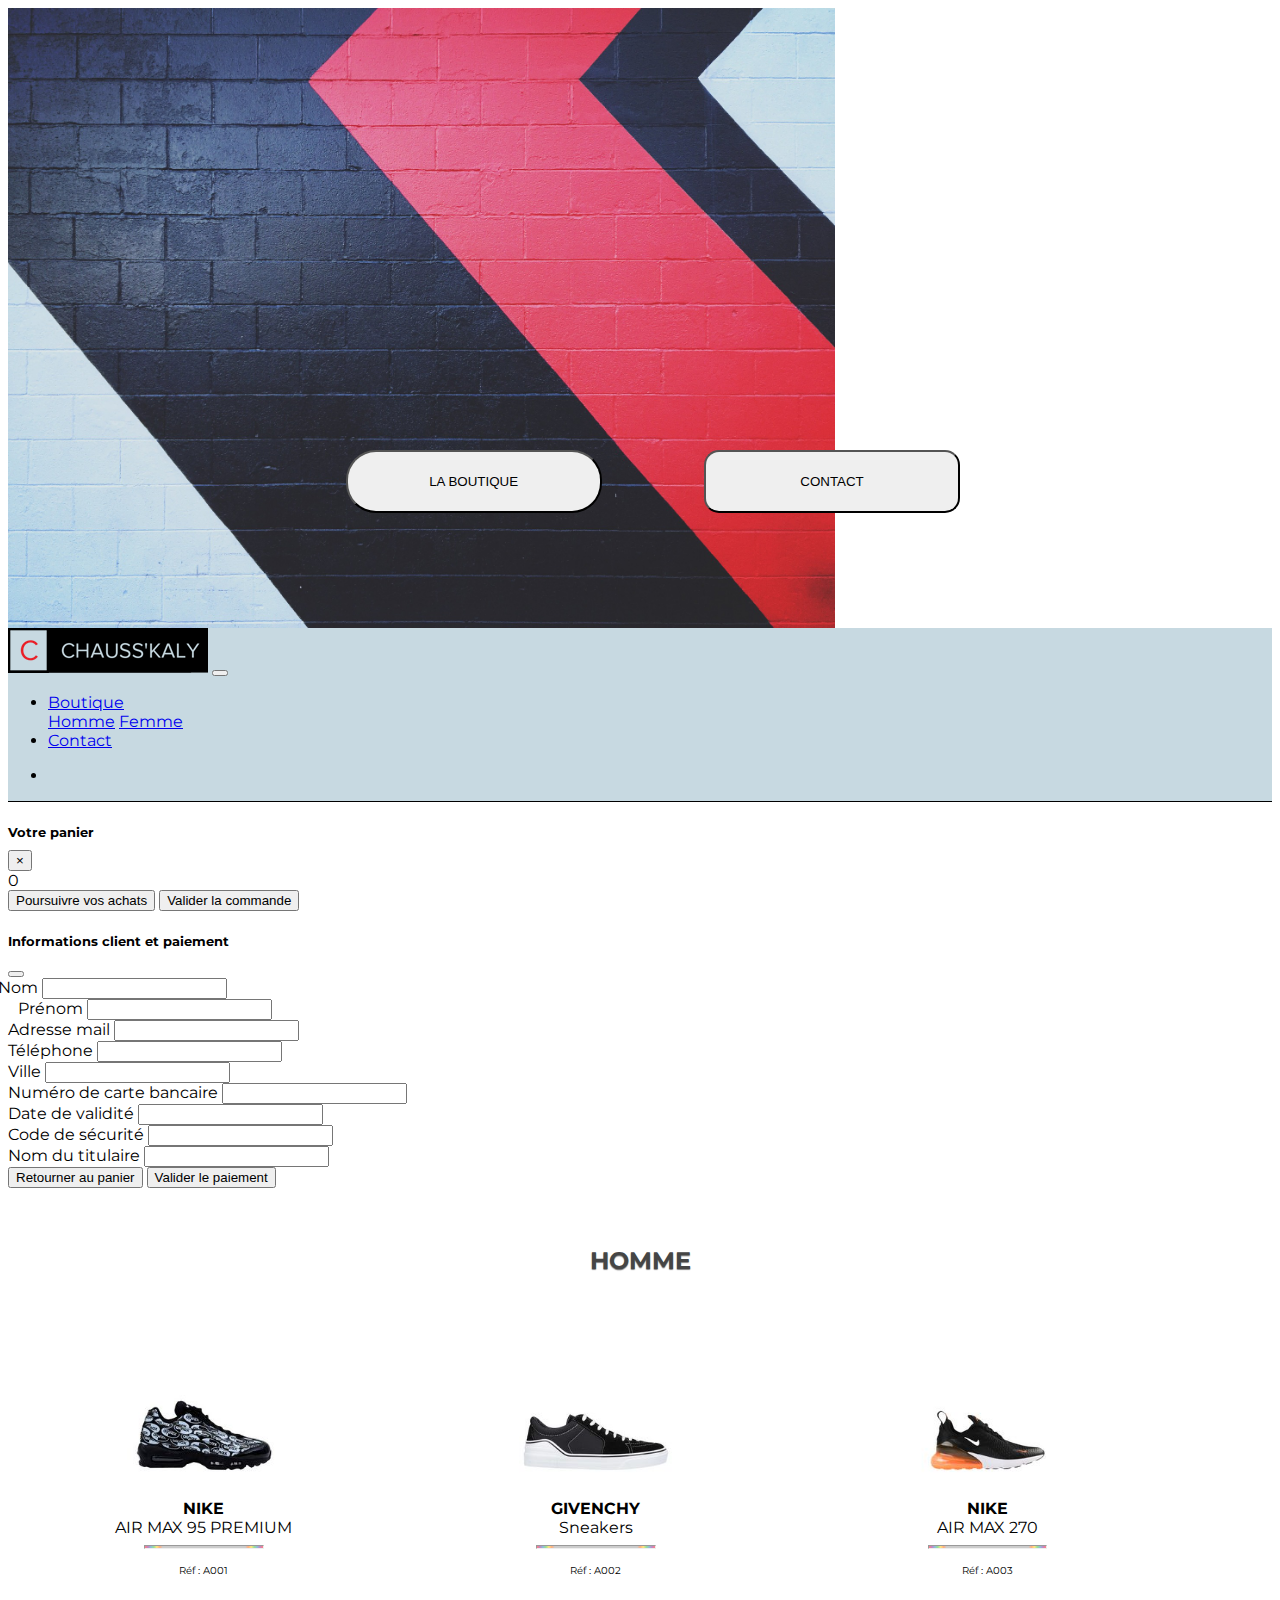
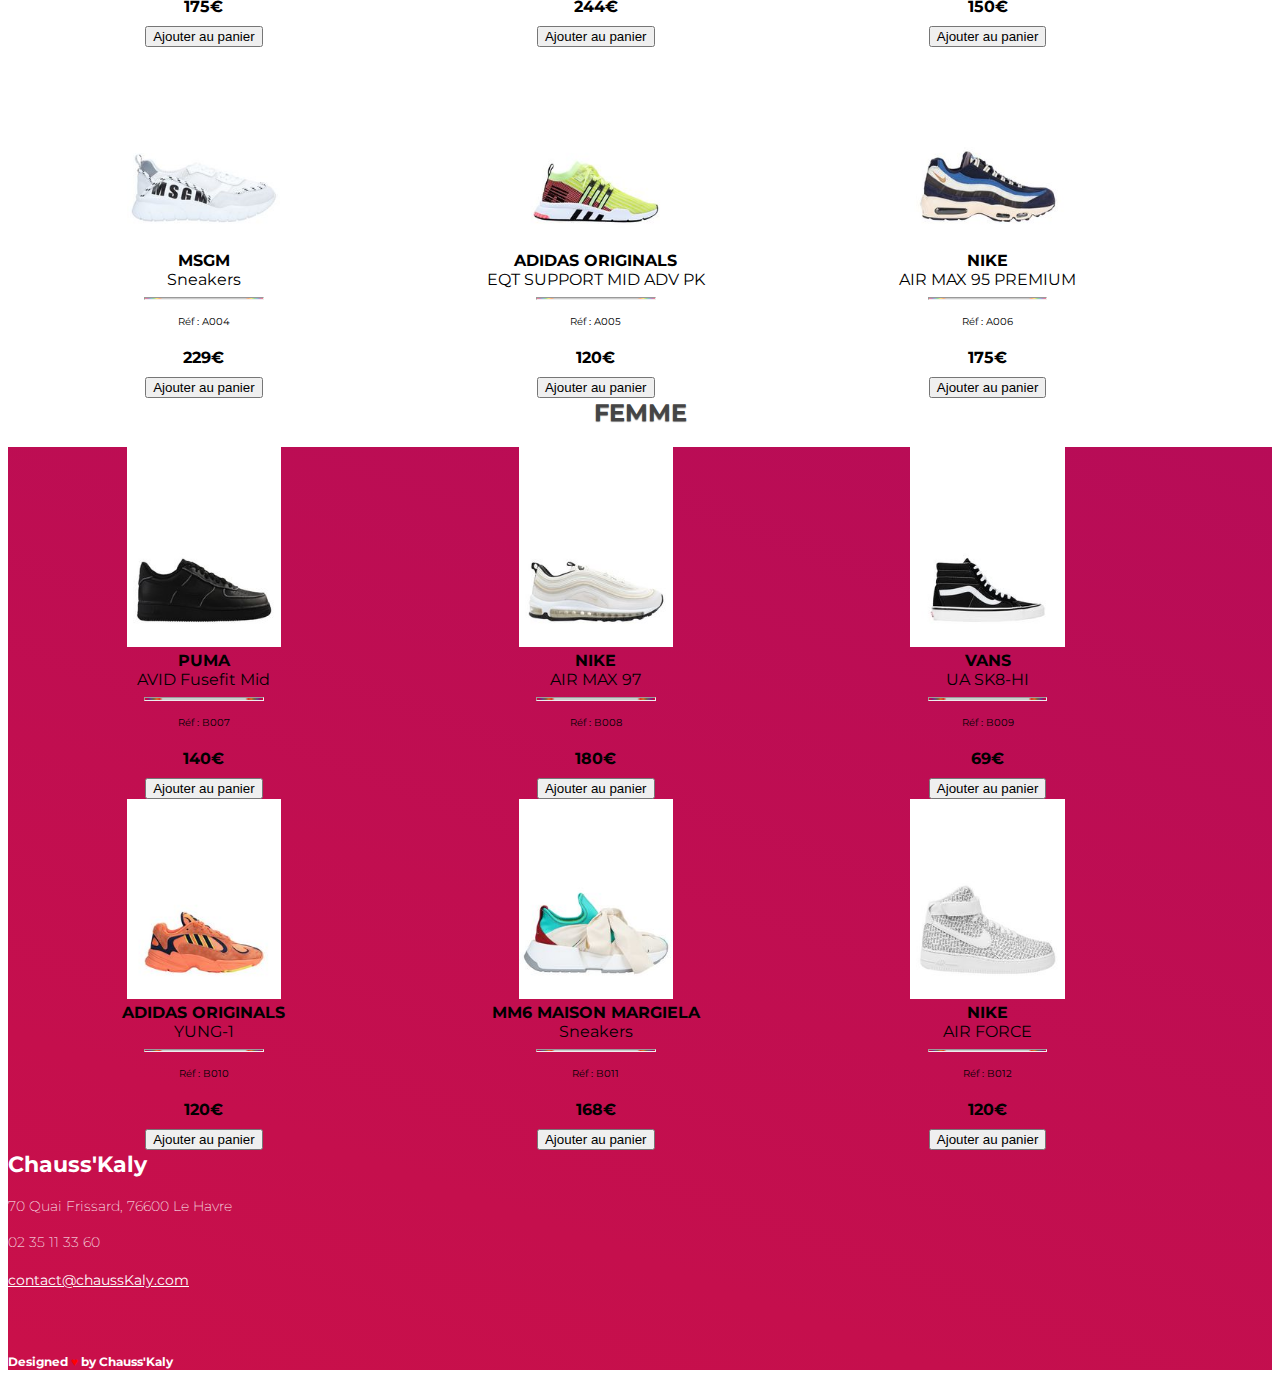
<file: index.html>
<!DOCTYPE html>
<html lang="fr">
	<head>
		<meta charset="utf-8" />
		<meta name="viewport" content="width=device-width, initial-scale=1" />
		<link rel="stylesheet" href="https://stackpath.bootstrapcdn.com/bootstrap/4.1.3/css/bootstrap.min.css" integrity="sha384-MCw98/SFnGE8fJT3GXwEOngsV7Zt27NXFoaoApmYm81iuXoPkFOJwJ8ERdknLPMO" crossorigin="anonymous" />
		<link href="https://fonts.googleapis.com/css?family=Open+Sans" rel="stylesheet" />
    <link href="https://fonts.googleapis.com/css?family=Roboto" rel="stylesheet" />
    <link href="https://fonts.googleapis.com/css?family=Montserrat" rel="stylesheet" />
  	<link type="text/css" rel="stylesheet" href="main.css" />
    <link rel="stylesheet" href="https://cdnjs.cloudflare.com/ajax/libs/animate.css/3.5.2/animate.min.css" />
    <link rel="stylesheet" href="https://use.fontawesome.com/releases/v5.3.1/css/all.css" integrity="sha384-mzrmE5qonljUremFsqc01SB46JvROS7bZs3IO2EmfFsd15uHvIt+Y8vEf7N7fWAU" crossorigin="anonymous" />
		<title>Chauss'Kaly</title>
  </head>
  <body>
		<!-- PRESENTATION -->
		<img class="col-12 px-0 imgpres" src="assets/imgpres.jpg" alt="femme en chaussures" />
		<button type="button" class="btn btn-success laboutique" onclick="location.href='#homme'">la boutique</button>
		<button id="btnsavoir" type="button" class="btn btn-dark" href="#footer" onclick="location.href='#footer'">Contact</button>
		<!--TEST ENSAVOIRPLUS-->
		<div class="has-animation animation-ltr titresavoir" data-delay="10">
		  <p class="bigger">Chauss'Kaly</p>
		</div>
		<br><br>
		<div class="has-animation animation-rtl textesavoir" data-delay="1000">
		  <p class="textpres">
				"La qualité, notre priorité."
	  	</p>
		</div>
		<!-- FIN TEST -->
		<!-- FIN PRESENTATION -->
    <!-- NAVBAR -->
		<!-- ORIDNATEUR -->
		<nav id="navbar" class="navbar sticky-top navbar-expand-lg navbar-light bg-light hidden">
			<a class="navbar-brand" href="#"><img src="assets/logo.png" /></a>
			<button class="navbar-toggler" type="button" data-toggle="collapse" data-target="#navbarNavDropdown" aria-controls="navbarNavDropdown" aria-expanded="false" aria-label="Toggle navigation">
				<span class="navbar-toggler-icon"></span>
			</button>
			<div class="collapse navbar-collapse" id="navbarNavDropdown">
				<ul class="navbar-nav">
				  <li class="nav-item dropdown">
				    <a class="nav-link dropdown-toggle active" href="#" id="navbarDropdownMenuLink" role="button" data-toggle="dropdown" aria-haspopup="true" aria-expanded="false">
				      Boutique
				    </a>
				    <div class="dropdown-menu" aria-labelledby="navbarDropdownMenuLink">
				      <a class="dropdown-item" href="#homme">Homme</a>
				      <a class="dropdown-item" href="#femme">Femme</a>
				    </div>
				  </li>
				  <li class="nav-item">
				    <a class="nav-link active" href="#footer">Contact</a>
				  </li>
				</ul>
				<ul class="navbar-nav ml-auto">
					<li id="shoppingcart" class="nav-item" >
						<div id="cart-container">
				      <div id="cart">
								<span id="itemCount"></span>
								<i id="btnPanier" class="fa fa-shopping-cart fa-2x openCloseCart" data-toggle="modal" data-target="#shoppingCart" aria-hidden="true"></i>
				      </div>
				    </div>
				 </li>
				</ul>
			</div>
		</nav>

		<!-- RESPONSIVE -->
		<nav id="navbar2" class="navbar fixed-bottom navbar-expand-lg navbar-light bg-light hidden">
			<div>
				<ul class="list-inline">
					<li class="list-inline-item">
					 <a class="nav-link active" href="#"><img src="assets/shop.png" alt=""></a>
				 	</li>
				  <li class="list-inline-item">
						<div class="btn-group dropup">
							<a class="nav-link dropdown-toggle active" href="#" id="navbarDropdownMenuLink" role="button" data-toggle="dropdown" aria-haspopup="true" aria-expanded="false">
					      <img src="assets/shopping-bag.png" alt="">
					    </a>
					    <div class="dropdown-menu" aria-labelledby="navbarDropdownMenuLink">
					      <a class="dropdown-item" href="#homme"><img width="30%" src="assets/man.png" alt=""></a>
					      <a class="dropdown-item" href="#femme"><img width="30%" src="assets/woman.png" alt=""></a>
					    </div>
						</div>

				  </li>
					<li id="shoppingcart" class="list-inline-item" >
						<div id="cart-container">
				      <div id="cart">
								<span id="itemCount2"></span>
								<img id="btnPanier" class="openCloseCart" src="assets/shopping-cart.png" data-toggle="modal" data-target="#shoppingCart" aria-hidden="true" />
				      </div>
				    </div>
				 	</li>
				</ul>
			</div>
		</nav>


			<div class="modal fade" id="shoppingCart" tabindex="-1" role="dialog" aria-labelledby="exampleModalCenterTitle" aria-hidden="true">
  <div class="modal-dialog modal-dialog-centered" role="document">
    <div class="modal-content">
      <div class="modal-header">
        <h5 class="modal-title" id="exampleModalLongTitle">Votre panier</h5>
        <button type="button" class="close" data-dismiss="modal" aria-label="Close">
          <span aria-hidden="true">&times;</span>
        </button>
      </div>
      <div class="modal-body" id="cartItems" align="center"></div>
				<span id="cartTotal">0</span>
				<!-- ORDINATEUR -->
				<div class="modal-footer" id="modalFooter1">
	        <button id="achat" type="button" class="btn btn-secondary" data-dismiss="modal">Poursuivre vos achats</button>
					<!-- <button type="button" class="btn btn-info" id="maj" data-toggle="tooltip" data-placement="top" title="Mettre à jour le panier"><i class="fa fa-sync-alt"></i></button> -->
	        <button id="valider" type="button" class="btn btn-success" data-toggle="modal" data-target="#sem-reg" aria-hidden="true">Valider la commande</button>
	      </div>
				<!-- RESPONSIVE -->
				<div class="modal-footer col-12" id="modalFooter2">
	        <button id="achat" type="button" class="btn btn-secondary col-6" data-dismiss="modal">Poursuivre<br>vos achats</button>
					<!-- <button type="button" class="btn btn-info col-2" id="maj" data-toggle="tooltip" data-placement="top" title="Mettre à jour le panier"><i class="fa fa-sync-alt"></i></button> -->
	        <button id="valider" type="button" class="btn btn-success col-6" data-toggle="modal" data-target="#sem-reg" aria-hidden="true">Valider la<br>commande</button>
				</div>
	    </div>
	  </div>
	</div>
	<!--TEST-->
	<!-- The Modal -->
	<!-- ORDINATEUR -->
	<div class="modal fade seminor-login-modal modalPanier1" data-backdrop="static" id="sem-reg">
  	<div class="modal-dialog modal-dialog-centered">
    	<div class="modal-content">
      	<!-- Modal body -->
      	<div class="modal-body seminor-login-modal-body">
       		<h5 class="modal-title text-center">Informations client et paiement</h5>
      		<button type="button" class="close" data-dismiss="modal">
          	<span><i class="fa fa-times-circle" aria-hidden="true"></i></span>
      		</button>
					<!-- ORDIANTEUR -->
					<form class="seminor-login-form" id="modalPanier1">
						<div class="container-fluid">
							<div class="row">
		    				<div class="form-group col" id="formControlNom">
									<label class="form-control-placeholder" for="name">Nom</label>
						      <input type="text" class="form-control" id="nom" />
						    </div>
								<div class="form-group col" id="formControlPrenom">
									<label class="form-control-placeholder" for="prenom">Prénom</label>
									<input type="text" class="form-control" id="prenom" />
								</div>
							</div>
							<div class="row">
								<div class="form-group col">
									<label class="form-control-placeholder" for="email">Adresse mail</label>
						      <input type="text" class="form-control" required autocomplete="off" id="email">
						    </div>
						    <div class="form-group col">
						      <label class="form-control-placeholder" for="telephone">Téléphone</label>
						      <input type="text" class="form-control" id="tel">
						    </div>
							</div>
							<div class="row">
								<div class="form-group col">
									<label class="form-control-placeholder" for="city">Ville</label>
						      <input type="text" class="form-control" id="ville">
						    </div>
							</div>
						 	<div class="row">
								<div class="form-group col">
									<label class="form-control-placeholder" for="cbnumber">Numéro de carte bancaire</label>
									<input type="text" class="form-control" id="cbnumber">
								</div>
								<div class="form-group col">
						      <label class="form-control-placeholder" for="cbdate">Date de validité</label>
						      <input type="text" class="form-control" id="cbdate">
						    </div>
						 	</div>
							<div class="row">
								<div class="form-group col">
						      <label class="form-control-placeholder" for="cbsecurity">Code de sécurité</label>
						      <input type="text" class="form-control" id="cbsecurity">
						    </div>
								<div class="form-group col">
									<label class="form-control-placeholder" for="cbname">Nom du titulaire</label>
									<input type="text" class="form-control" id="cbname">
								</div>
							</div>
						</div>
  				</form>
					<!--  RESPONSIVE -->
					<form class="seminor-login-form" id="modalPanier2">
						<div class="container-fluid">
					    <div class="form-group" id="formControlNom">
								<label class="form-control-placeholder" for="name">Nom</label>
					      <input type="text" class="form-control" id="nom" />
					    </div>
							<div class="form-group" id="formControlPrenom">
								<label class="form-control-placeholder" for="prenom">Prénom</label>
								<input type="text" class="form-control" id="prenom" />
							</div>
							<div class="form-group">
								<label class="form-control-placeholder" for="email">Adresse mail</label>
					      <input type="text" class="form-control" required autocomplete="off" id="email">
					    </div>
					    <div class="form-group">
					      <label class="form-control-placeholder" for="telephone">Téléphone</label>
					      <input type="text" class="form-control" id="tel">
					    </div>
							<div class="form-group">
								<label class="form-control-placeholder" for="city">Ville</label>
					      <input type="text" class="form-control" id="ville">
					    </div>
							<div class="form-group">
								<label class="form-control-placeholder" for="cbnumber">Numéro de carte bancaire</label>
								<input type="text" class="form-control" id="cbnumber">
							</div>
							<div class="form-group">
					      <label class="form-control-placeholder" for="cbdate">Date de validité</label>
					      <input type="text" class="form-control" id="cbdate">
					    </div>
							<div class="form-group">
					      <label class="form-control-placeholder" for="cbsecurity">Code de sécurité</label>
					      <input type="text" class="form-control" id="cbsecurity">
					    </div>
							<div class="form-group">
								<label class="form-control-placeholder" for="cbname">Nom du titulaire</label>
								<input type="text" class="form-control" id="cbname">
							</div>
						</div>
					</form>
					<div class="modal-footer" id="modalPanierFooter1">
						<button id="returnpanier" type="button" class="btn btn-dark col" data-dismiss="modal">Retourner au panier</button>
						<button id="validercommande" type="button" class="btn btn-success col" aria-hidden="true">Valider le paiement</button>
		      </div>
					<div id="modalPanierFooter2">
						<div class="modal-footer">
							<button id="returnpanier" type="button" class="btn btn-dark col" data-dismiss="modal">Retourner au panier</button>
						</div>
						<div class="modal-footer">
							<button id="validercommande" type="button" class="btn btn-success col" aria-hidden="true">Valider le paiement</button>
		      	</div>
					</div>
				</div>
	    </div>
	  </div>
	</div>
		<!--FINTEST ----------------------------------------------->
		<!--alert à l'ajout d'un produit au panier-->
		<div class="alert alertverte alert-success alert-dismissible fade show" role="alert">
			<button type="button" class="close" id="closealert">
				<span aria-hidden="true">&times;</span>
			</button>
			Le produit a bien été ajouté au panier.
		</div>
    <!-- FIN NAVBAR -->
    <!-- BOUTIQUE -->
		<div class="container-fluid mx-auto" id="boutiique">
			<div class="container man">
				<div class="divTitre" text-center>
					<br><br>
					<h2 align="center"><div id="homme">HOMME</div></h2>
						<!-- <hr id="hrBout1"> -->
					</div>
				<div class="row rowMan1">
					<div id="man1" class="item col-md-4 col-12">
						<div class="itemDetails">
							<div class="itemImage">
								<img src="assets/IMG_5823.JPG" alt="photo air max" />
							</div>
							<div class="itemText">
								<p class="shoesName"><span class="nameShoes">NIKE</span><br/>AIR MAX 95 PREMIUM</p>
								<hr class="hrItem">
								<p class="price-container">Réf : A001<span class="price" id="price1"><br><br>175</span><span class="euros">€</span></p>
								<select class="form-control" name="pointure1" id="select">
									<option>Pointure</option>
							 	 <option>38</option>
							 	 <option>39</option>
							 	 <option>40</option>
							 	 <option>41</option>
							 	 <option>42</option>
								 <option>43</option>
								 <option>44</option>
								 <option>45</option>
							  </select>
							</div>

						</div>
						<button id="add1" class="add btn btn-light">Ajouter au panier</button>
					</div>

					<div id="man2" class="item col-md-4 col-12">
						<div class="itemDetails">
							<div class="itemImage">
								<img src="assets/IMG_5824.JPG" alt="photo GIVENCHY" />
							</div>
							<div class="itemText">
								<p class="shoesName"><span class="nameShoes">GIVENCHY</span><br/>Sneakers</p>
								<hr class="hrItem">
								<p class="price-container">Réf : A002<span class="price" id="price2"><br><br>244</span><span class="euros">€</span></p>
								<select class="form-control" name="pointure1" id="select">
									<option>Pointure</option>
							 	 <option>38</option>
							 	 <option>39</option>
							 	 <option>40</option>
							 	 <option>41</option>
							 	 <option>42</option>
								 <option>43</option>
								 <option>44</option>
								 <option>45</option>
							  </select>
							</div>
						</div>
						<button id="add2" class="add btn btn-light">Ajouter au panier</button>
					</div>

					<div id="man3" class="item col-md-4 col-12">
						<div class="itemDetails">
							<div class="itemImage">
								<img src="assets/IMG_5825.JPG" alt="photo AIR MAX 270" />
							</div>
							<div class="itemText">
								<p class="shoesName"><span class="nameShoes">NIKE</span><br/>AIR MAX 270</p>
								<hr class="hrItem">
								<p class="price-container">Réf : A003<span id="price3" class="price"><br><br>150</span><span class="euros">€</span></p>
								<select class="form-control" name="pointure1" id="select">
									<option>Pointure</option>
							 	 <option>38</option>
							 	 <option>39</option>
							 	 <option>40</option>
							 	 <option>41</option>
							 	 <option>42</option>
								 <option>43</option>
								 <option>44</option>
								 <option>45</option>
							  </select>
							</div>
						</div>
						<button id="add3" class="add btn btn-light">Ajouter au panier</button>
					</div>
				</div>

				<div id="man4" class="row rowMan2">
					<div class="item col-md-4 col-12">
						<div class="itemDetails">
							<div class="itemImage">
								<img src="assets/IMG_5826.JPG" alt="photo MSGM" />
							</div>
							<div class="itemText">
								<p class="shoesName"><span class="nameShoes">MSGM</span><br/>Sneakers</p>
								<hr class="hrItem">
								<p class="price-container">Réf : A004<span id="price4" class="price"><br><br>229</span><span class="euros">€</span></p>
								<select class="form-control" name="pointure1" id="select">
									<option>Pointure</option>
							 	 <option>38</option>
							 	 <option>39</option>
							 	 <option>40</option>
							 	 <option>41</option>
							 	 <option>42</option>
								 <option>43</option>
								 <option>44</option>
								 <option>45</option>
							  </select>
							</div>
						</div>
						<button id="add4" class="add btn btn-light">Ajouter au panier</button>
					</div>

					<div id="man5" class="item col-md-4 col-12">
						<div class="itemDetails">
							<div class="itemImage">
								<img src="assets/IMG_5827.JPG" alt="photo ADIDAS ORIGINALS" />
							</div>
							<div class="itemText">
								<p class="shoesName"><span class="nameShoes">ADIDAS ORIGINALS</span><br/>EQT SUPPORT MID ADV PK</p>
								<hr class="hrItem">
								<p class="price-container">Réf : A005<span id="price5" class="price"><br><br>120</span><span class="euros">€</span></p>
								<select class="form-control" name="pointure1" id="select">
									<option>Pointure</option>
								 <option>38</option>
								 <option>39</option>
								 <option>40</option>
								 <option>41</option>
								 <option>42</option>
								 <option>43</option>
								 <option>44</option>
								 <option>45</option>
								</select>	</div>
						</div>
						<button id="add5" class="add btn btn-light">Ajouter au panier</button>
					</div>

					<div id="man6" class="item col-md-4 col-12">
						<div class="itemDetails">
							<div class="itemImage">
								<img src="assets/IMG_5828.JPG" alt="photo Nike AIR MAX 95 PREMIUM" />
							</div>
							<div class="itemText">
								<p class="shoesName"><span class="nameShoes">NIKE</span><br/>AIR MAX 95 PREMIUM</p>
								<hr class="hrItem">
								<p class="price-container">Réf : A006<span id="price6" class="price"><br><br>175</span><span class="euros">€</span></p>
								<select class="form-control" name="pointure1" id="select">
									<option>Pointure</option>
							 	 <option>38</option>
							 	 <option>39</option>
							 	 <option>40</option>
							 	 <option>41</option>
							 	 <option>42</option>
								 <option>43</option>
								 <option>44</option>
								 <option>45</option>
							  </select>
							</div>
						</div>
						<button id="add6" class="add btn btn-light">Ajouter au panier</button>
					</div>
				</div>
			</div>
			<br><br><br><br>
			<div class="container woman">
				<div class="divTitre" text-center>
					<h2 align="center"><div id="femme">FEMME</div></h2>
						<!-- <hr id="hrBout2"> -->
				</div>
				<div class="row rowWoman1">

					<div id="man7" class="item col-md-4 col-12">
						<div class="itemDetails">
							<div class="itemImage">
								<img src="assets/IMG_5814.JPG" alt="photo PUMA AVID Fusefit Mid" />
							</div>
							<div class="itemText">
								<p class="shoesName"><span class="nameShoes">PUMA</span><br/>AVID Fusefit Mid</p>
								<hr class="hrItem">
								<p class="price-container">Réf : B007<span id="price7" class="price"><br><br>140</span><span class="euros">€</span></p>
								<select class="form-control" name="pointure1" id="select">
									<option>Pointure</option>
							 	 <option>38</option>
							 	 <option>39</option>
							 	 <option>40</option>
							 	 <option>41</option>
							 	 <option>42</option>
								 <option>43</option>
								 <option>44</option>
								 <option>45</option>
							  </select>
							</div>
						</div>
						<button id="add7" class="add btn btn-light">Ajouter au panier</button>
					</div>

					<div id="man8" class="item col-md-4 col-12">
						<div class="itemDetails">
							<div class="itemImage">
								<img src="assets/IMG_5815.JPG" alt="photo NIKE AIR MAX 97" />
							</div>
							<div class="itemText">
								<p class="shoesName"><span class="nameShoes">NIKE</span><br/>AIR MAX 97</p>
								<hr class="hrItem">
								<p class="price-container">Réf : B008<span id="price8" class="price"><br><br>180</span><span class="euros">€</span></p>
								<select class="form-control" name="pointure1" id="select">
									<option>Pointure</option>
							 	 <option>38</option>
							 	 <option>39</option>
							 	 <option>40</option>
							 	 <option>41</option>
							 	 <option>42</option>
								 <option>43</option>
								 <option>44</option>
								 <option>45</option>
							  </select>
							</div>
						</div>
						<button id="add8" class="add btn btn-light">Ajouter au panier</button>
					</div>

					<div id="man9" class="item col-md-4 col-12">
						<div class="itemDetails">
							<div class="itemImage">
								<img src="assets/IMG_5816.JPG" alt="photo VANS UA SK8-HI" />
							</div>
							<div class="itemText">
								<p class="shoesName"><span class="nameShoes">VANS</span><br/>UA SK8-HI</p>
								<hr class="hrItem">
								<p class="price-container">Réf : B009<span id="price9" class="price"><br><br>69</span><span class="euros">€</span></p>
								<select class="form-control" name="pointure1" id="select">
									<option>Pointure</option>
							 	 <option>38</option>
							 	 <option>39</option>
							 	 <option>40</option>
							 	 <option>41</option>
							 	 <option>42</option>
								 <option>43</option>
								 <option>44</option>
								 <option>45</option>
							  </select>
							</div>
						</div>
						<button id="add9" class="add btn btn-light">Ajouter au panier</button>
					</div>
				</div>

				<div id="man10" class="row rowWoman2">
					<div class="item col-md-4 col-12">
						<div class="itemDetails">
							<div class="itemImage">
								<img src="assets/IMG_5817.JPG" alt="photo ADIDAS YUNG-1" />
							</div>
							<div class="itemText">
								<p class="shoesName"><span class="nameShoes">ADIDAS ORIGINALS</span><br/>YUNG-1</p>
								<hr class="hrItem">
								<p class="price-container">Réf : B010<span id="price10" class="price"><br><br>120</span><span class="euros">€</span></p>
								<select class="form-control" name="pointure1" id="select">
									<option>Pointure</option>
							 	 <option>38</option>
							 	 <option>39</option>
							 	 <option>40</option>
							 	 <option>41</option>
							 	 <option>42</option>
								 <option>43</option>
								 <option>44</option>
								 <option>45</option>
							  </select>
							</div>
						</div>
						<button id="add10" class="add btn btn-light">Ajouter au panier</button>
					</div>

					<div id="man11" class="item col-md-4 col-12">
						<div class="itemDetails">
							<div class="itemImage">
								<img src="assets/IMG_5818.JPG" alt="photo MM6 MAISON MARGIELA" />
							</div>
							<div class="itemText">
								<p class="shoesName"><span class="nameShoes">MM6 MAISON MARGIELA</span><br/>Sneakers</p>
								<hr class="hrItem">
								<p class="price-container">Réf : B011<span id="price11" class="price"><br><br>168</span><span class="euros">€</span></p>
								<select class="form-control" name="pointure1" id="select">
									<option>Pointure</option>
							 	 <option>38</option>
							 	 <option>39</option>
							 	 <option>40</option>
							 	 <option>41</option>
							 	 <option>42</option>
								 <option>43</option>
								 <option>44</option>
								 <option>45</option>
							  </select>
							</div>
						</div>
						<button id="add11" class="add btn btn-light">Ajouter au panier</button>
					</div>

					<div id="man12" class="item col-md-4 col-12">
						<div class="itemDetails">
							<div class="itemImage">
								<img src="assets/IMG_5819.JPG" alt="photo NIKE AIR FORCE" />
							</div>
							<div class="itemText">
								<p class="shoesName"><span class="nameShoes">NIKE</span><br/>AIR FORCE</p>
								<hr class="hrItem">
								<p class="price-container">Réf : B012<span id="price12" class="price"><br><br>120</span><span class="euros">€</span></p>
								<select class="form-control" name="pointure1" id="select">
									<option>Pointure</option>
							 	 <option>38</option>
							 	 <option>39</option>
							 	 <option>40</option>
							 	 <option>41</option>
							 	 <option>42</option>
								 <option>43</option>
								 <option>44</option>
								 <option>45</option>
							  </select>
							</div>
						</div>
						<button id="add12" class="add btn btn-light">Ajouter au panier</button>
					</div>
				</div>
			</div>
		</div>
    <!-- FIN BOUTIQUE -->
    <!-- PANIER -->

    <!-- FIN PANIER -->
    <!-- MENTIONS LEGALES -->
		<!-- Footer starts here -->
		<footer class="footer row mt-5" id="footer">
        <div class="container mt-5">
            <div class="row">
                <div class="col-md-12 text-center" id="divFooter">
                    <h1 id="h1Chauss">Chauss'Kaly <i class="fas fa-shoe-prints"></i></h1>
                    <h4 class="h4">70 Quai Frissard, 76600 Le Havre</h4>
                    <h4 class="h4"> 02 35 11 33 60</h4>
										<a class="mailto" href="mailto:contact@chaussKaly.com"style="color:white">contact@chaussKaly.com</a>
            </div>
                <div class="col-md-12 text-center">
                    <i id="facebook" class="fab fa-facebook-square"></i>
                    <i id="insta" class="fab fa-instagram"></i>
                    <i id="twitter" class="fab fa-twitter-square"></i>
                </div>
                <div class="col-md-12 text-center">
                    <h6 class="">Designed <span style="color: red;">&hearts;</span> by Chauss'Kaly<a href="http://www.prat.ee/k%22%3EKaly"></a> </h6>
                </div>
            </div>
        </div>
    </footer>
    <!-- FIN MENTIONS LEGALES -->
    <script src="https://ajax.googleapis.com/ajax/libs/jquery/3.3.1/jquery.min.js"></script>
    <script src="https://code.jquery.com/jquery-3.3.1.slim.min.js" integrity="sha384-q8i/X+965DzO0rT7abK41JStQIAqVgRVzpbzo5smXKp4YfRvH+8abtTE1Pi6jizo" crossorigin="anonymous"></script>
  	<script src="https://cdnjs.cloudflare.com/ajax/libs/popper.js/1.14.3/umd/popper.min.js" integrity="sha384-ZMP7rVo3mIykV+2+9J3UJ46jBk0WLaUAdn689aCwoqbBJiSnjAK/l8WvCWPIPm49" crossorigin="anonymous"></script>
  	<script src="https://stackpath.bootstrapcdn.com/bootstrap/4.1.3/js/bootstrap.min.js" integrity="sha384-ChfqqxuZUCnJSK3+MXmPNIyE6ZbWh2IMqE241rYiqJxyMiZ6OW/JmZQ5stwEULTy" crossorigin="anonymous"></script>
    <script src="js.js"></script>
  </body>
</html>
</file>
<file: main.css>
body {
  font-family: Montserrat;
  overflow-x: hidden;
}

#navbar {
  background-color: #c7d9e1;
  margin-top: -23px;
  border-bottom: 1px solid black;
}

.laboutique {
  position:absolute;
  z-index: 100;
  top: 50%;
  left: 27%;
  border-radius: 30px;
  height: 7%;
  width: 20%;
  text-transform: uppercase;
}
#select {
  display: none;
}

#btnsavoir {
  position:absolute;
  z-index: 100;
  top:50%;
  left:55%;
  border-radius: 15px;
  height: 7%;
  width: 20%;
  text-transform: uppercase;
}

@media (max-width: 900px) {
  #btnsavoir {
    top: 40%;
    left: 20%;
    height: 7%;
    width: 60%;
  }
  .laboutique {
    top: 30%;
    left: 20%;
    height: 7%;
    width: 60%;
  }
  .imgpres {
    max-height: 400px;
  }
  .has-animation {
    display:none;
  }
}

.imgpres {
  height:620px;
}

.navbar-default ul a:hover {
  background-color: rgba(233,75,80, 0.4);
}

#shoppingcart {
  /* float: left; */
}

.alert{
  display: none;
  position: fixed;
  top: 90%;
  left: 70%;
  z-index: 100000;
  width: 400px;
}
/****************************FIN NAVBAR*************************/
/***************************PRESENTATION************************/
.bigger {
  margin: 0;
  font-size: 60px;
  font-weight: 800;
  padding: 20px;
  text-transform: uppercase;
  color: #FFF;
  display: inline-block;
  position: relative;
  text-shadow: 1px 1px 1px;
}

.textpres {
  max-width: 600px;
  width: 100%;
  text-transform: uppercase;
  font-size: 30px;
  font-weight: 200;
  line-height: 15px;
  text-align: left;
  color: #FFF;
  padding: 20px;
}
.textpres.txt-center {
  text-align: center;
}

.titresavoir {
  position: absolute;
  top: 25%;
  left: 30%;
}

.textesavoir {
  position: absolute;
  top: 65%;
  left: 30%;
}

.has-animation {
  position: absolute;
}

.has-animation p, .has-animation img {
  opacity: 0;
}
.has-animation.animate-in p, .has-animation.animate-in img {
  animation: textHidden 0.1s 1.1s forwards;
}
.has-animation.animate-in:before, .has-animation.animate-in:after {
  content: '';
  position: absolute;
  top: 0;
  right: 0;
  height: 100%;
  z-index: 10;
}
.has-animation.animate-in:before {
  background-color: #df4967;
}
.has-animation.animate-in:after {
  background-color: #1d2633;
  animation-delay: .5s;
}
.has-animation.animation-ltr.animate-in:before {
  animation: revealLTR 1.8s ease;
}
.has-animation.animation-ltr.animate-in:after {
  animation: revealLTR 1s .6s ease;
}
.has-animation.animation-rtl.animate-in:before {
  animation: revealRTL 1.8s ease;
}
.has-animation.animation-rtl.animate-in:after {
  animation: revealRTL 1s .6s ease;
}

@keyframes revealRTL {
  0% {
    width: 0;
    right: 0;
  }
  65% {
    width: 100%;
    right: 0;
  }
  100% {
    width: 0;
    right: 100%;
  }
}
@keyframes revealLTR {
  0% {
    width: 0;
    left: 0;
  }
  65% {
    width: 100%;
    left: 0;
  }
  100% {
    width: 0;
    left: 100%;
  }
}
@keyframes textHidden {
  0% {
    opacity: 0;
  }
  100% {
    opacity: 1;
  }
}
/***************************FIN PRESENTATION********************/
/****************************BOUTIQUE***************************/

.item{
  text-align: center;
}
.itemImage{
  text-align: center;
}
.shoesName{
  text-align: center;
  margin: 0;
}
.nameShoes{
  font-weight: bold;
}
.price-container{
  text-align: center;
  font-size: 10px;
}
.price{
  font-weight: bold;
  font-size: 16px;
}
.euros{
  font-weight: bold;
  font-size: 16px;
}
.add{
  text-align: center;
}

#boutiique .hrItem{
  height: 1.5px;
  background-image: -webkit-linear-gradient(left, rgba(255,2,5,.5), rgba(137,11,138,.5), rgba(27,123,187,.5), rgba(47,195,44,.5), rgba(253,201,1,.5), rgba(255,91,2,.5), #ccc 15%, #ccc 85%, rgba(255,91,2,.5), rgba(253,201,1,.5), rgba(47,195,44,.5), rgba(27,123,187,.5), rgba(137,11,138,.5), rgba(255,2,5,.5));
        background-image: -moz-linear-gradient(left, rgba(255,2,5,.5), rgba(137,11,138,.5), rgba(27,123,187,.5), rgba(47,195,44,.5), rgba(253,201,1,.5), rgba(255,91,2,.5), #ccc 15%, #ccc 85%, rgba(255,91,2,.5), rgba(253,201,1,.5), rgba(47,195,44,.5), rgba(27,123,187,.5), rgba(137,11,138,.5), rgba(255,2,5,.5));
        background-image: -ms-linear-gradient(left, rgba(255,2,5,.5), rgba(137,11,138,.5), rgba(27,123,187,.5), rgba(47,195,44,.5), rgba(253,201,1,.5), rgba(255,91,2,.5), #ccc 15%, #ccc 85%, rgba(255,91,2,.5), rgba(253,201,1,.5), rgba(47,195,44,.5), rgba(27,123,187,.5), rgba(137,11,138,.5), rgba(255,2,5,.5));
        background-image: -o-linear-gradient(left, rgba(255,2,5,.5), rgba(137,11,138,.5), rgba(27,123,187,.5), rgba(47,195,44,.5), rgba(253,201,1,.5), rgba(255,91,2,.5), #ccc 15%, #ccc 85%, rgba(255,91,2,.5), rgba(253,201,1,.5), rgba(47,195,44,.5), rgba(27,123,187,.5), rgba(137,11,138,.5), rgba(255,2,5,.5));
        width: 30% !important;
    }
.refPrice .row p:nth-of-type(2){
  font-weight: 700;
}

#boutiique img{
  max-height: 200px;
}
h2{
  font-family: 'Montserrat', cursive;
  /* font-weight: bolder; */
  color: #454545;
  text-shadow: 0px 1px 1px grey;
}

/* #woman{
background: -webkit-linear-gradient(16deg, rgb(246, 162, 162), rgb(255, 255, 255));
background: linear-gradient(16deg, rgb(246, 162, 162), rgb(255, 255, 255));
} */
/****************************FIN BOUTIQUE***********************/
/****************************PANIER*****************************/
.item {
  width: 31%;
  float: left;
}

#cart-container {
  /* float: right; */
  /* width: 210px; */
  /* position: relative; */
}

#itemCount, #itemCount2 {
  display: none;
  top: -10px;
  left: -10px;
  width: 20px;
  height: 20px;
  border-radius: 50%;
  background: red;
  color: white;
  text-align: center;
  float: left;
}
i:hover {
  cursor: pointer;
}
.modal-dialog {
  max-width: 70%;
}
.modal-dialog img {
  max-height: 100px;
}
.modal-dialog input {
  max-width: 50px;
}
@media (max-width: 700px) {
  .modal-dialog {
    max-width: 90%;
  }
  .modal-dialog img {
    max-height: 70px;
  }
  #valider {
    width: 85%;
  }
  #maj {
    width: 80%;
  }
  .alert {
    top: 110%;
  }
}

#cartItems .itemDetails {
  margin-right: 50px;
}
#cartItemsContainer {
  position: relative;
  width: 600px;
  left: 50%;
  top: 150px;
  margin-left: -300px;
  padding: 40px;
  box-shadow: 0 0 10px black;
  background: #e9e9e9;
  overflow: auto;
}

#cartItemsContainer i {
  position: absolute;
  top: 20px;
  right: 20px;
}

#cartItemsContainer .itemDetails {
  overflow: auto;
  width: 100%;
  margin-bottom: 40px;
}

#cartItemsContainer .itemImage {
  float: left;
  width: 260px;
  padding: 0 40px;
}

#cartItemsContainer .itemText {
  float: right;
  width: 260px;
  padding: 0 40px;
}

#cartItemsContainer .itemText .price-container {
  margin-top: 0;
}

.removeItem {
  margin: 10px;
  display:block;
}

.btn-primary {
  background-color:
}

#btnPanier {
  font-size: 1.3em;
}

/****************************FIN PANIER*************************/
/****************************MENTIONS LEGALES*******************/
.footer{
    color: white;
    background-color: #c91d61;
    background: linear-gradient(20deg,blue,crimson,purple);
    background-size: 1000% 1000% !important;
    -webkit-animation: colorChange 30s ease infinite;
    -moz-animation: colorChange 30s ease infinite;
    -o-animation: colorChange 30s ease infinite;
    animation: colorChange 30s ease infinite;
}
@-webkit-keyframes colorChange {
    0% {
        background-position: 0 50%;
    }
    50% {
        background-position: 100% 50%;
    }
    100% {
        background-position: 0 50%;
    }
}
#divFooter{
  margin-top: 20px;
}
#h1Chauss{
  font-size: 1.4rem;
}
#facebook{
font-size:30px;
}
#insta{
font-size: 30px;
margin: 0 20px 0 20px;
}
#twitter{
font-size: 30px;
}
.h4{
  font-size: 14px;
  font-family: Montserrat;
  font-weight: 200;
}
h6{
  font-size: 12px;
}
.mailto{
  font-size: 14px;
}
/*MODAL*/
.modal-title{
  margin-bottom: 10px;
}
.modal-dialog input {
  max-width: 300px;
}
#formControlNom{
  margin-left: -10px;
}
#formControlPrenom{
  margin-left: 10px;
}
.modal-footer{
  /* justify-content: space-between; */
}
/****************************FIN MENTIONS LEGALES***************/
@media screen and (min-width: 200px) and (max-width: 780px) {
  #navbar{
    display: none;
  }
  #navbar2{
    display: block;
    text-align: center;
  }
  #shoppingcart {
    /* float: right; */
  }
  .dropdown-menu.show{
    text-align: center;
  }
  #modalFooter1{
    display: none;
  }
  #modalFooter2 button{
    /* margin-left: 2%; */
  }
  #cartItems .itemDetails {
    margin-right: 0px;
  }
  #modalPanier1{
    display: none;
  }
  #modalPanierFooter1{
    display: none;
  }
  #formControlNom{
    margin-left: 0px;
  }
  #formControlPrenom{
    margin-left: 0px;
  }
}
@media screen and (min-width: 781px) and (max-width: 2000px) {
  #navbar2{
    display: none;
  }
  #modalFooter2{
    display: none;
  }
  #modalPanier2{
    display: none;
  }
  #modalPanierFooter2{
    display: none;
  }
}
</file>
